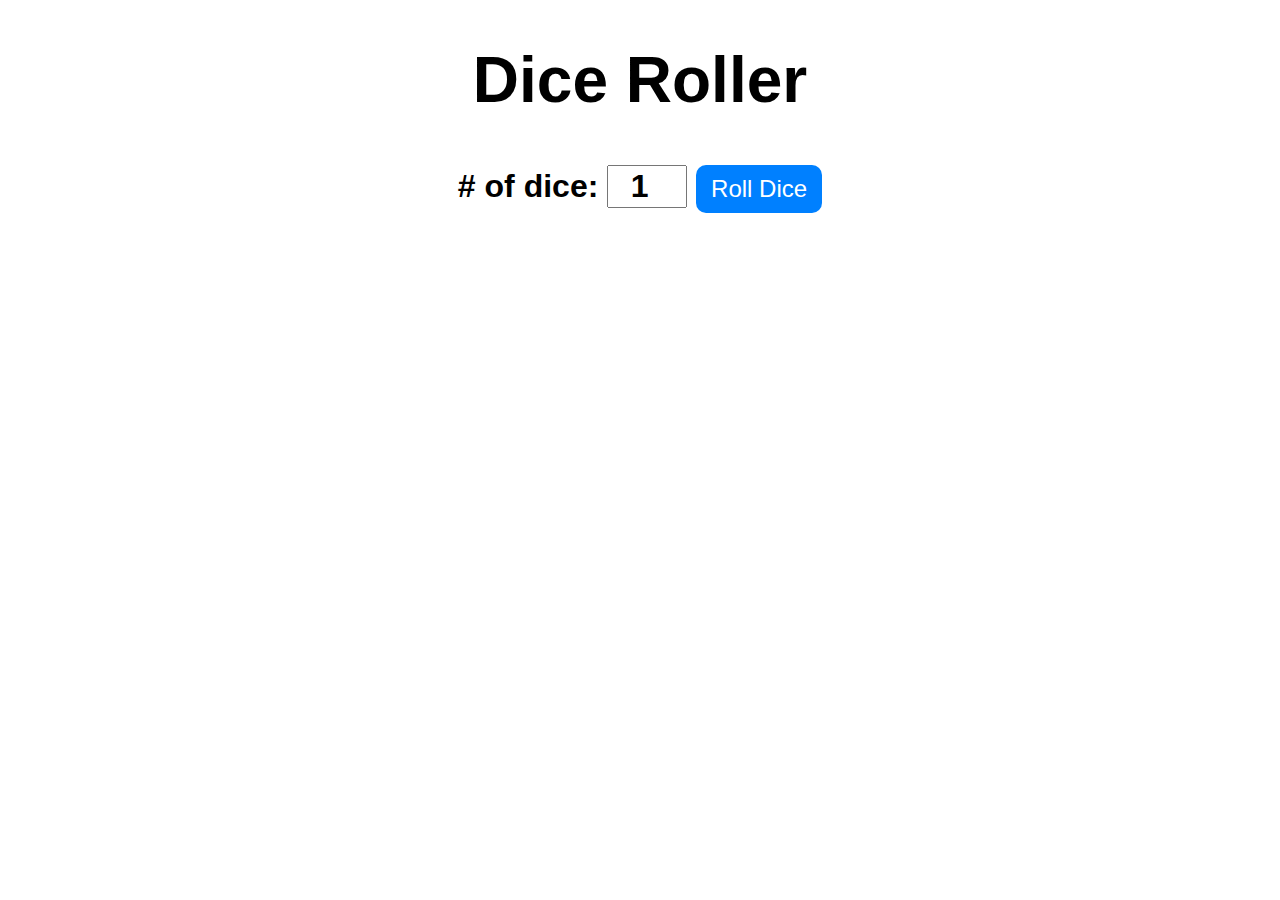
<file: Dice roller/index6.html>
<!DOCTYPE html>
<html lang="en">
<head>
    <meta charset="UTF-8">
    <meta name="viewport" content="width=device-width, initial-scale=1.0">
    <title>Dice Roller</title>
    <link rel="stylesheet" href="../Dice roller/index6.css">
</head>
<body>

    <div id="container">    
        <h1>Dice Roller</h1>
        <label ># of dice:</label>
        <input type="number" value="1" min="1" max="6"  id="numofDice">
        <button onclick="rollDice()">Roll Dice</button>
        <div id="diceResult">

        </div>
        <div id="diceImages">

        </div>
    </div>
    <script src="../Dice roller/index6.js"></script>
</body>
</html>
</file>
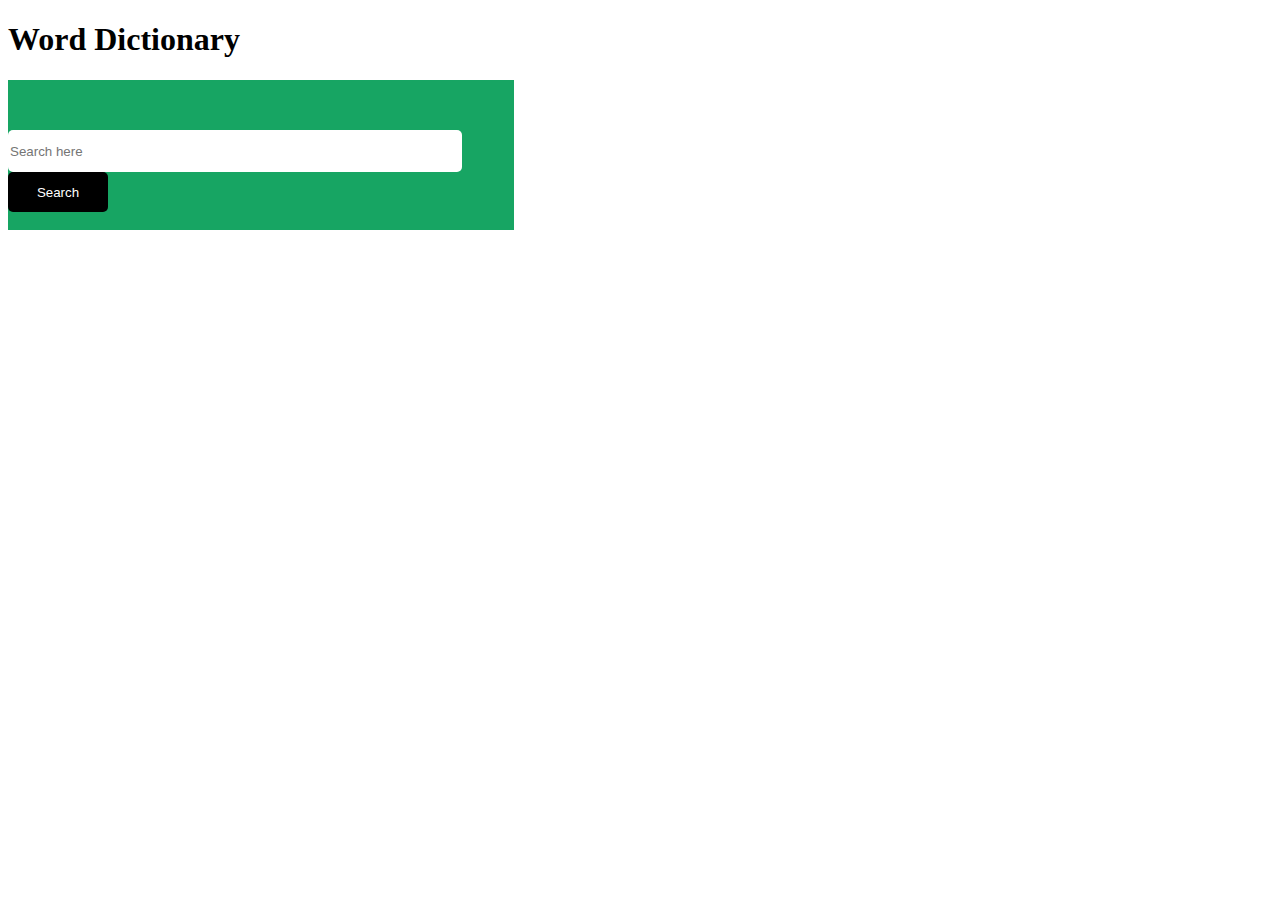
<file: Dictionary app/index7.html>
<!DOCTYPE html>
<html lang="en">
<head>
    <meta charset="UTF-8">
    <meta name="viewport" content="width=device-width, initial-scale=1.0">
    <title>Dictionary App</title>
    <link rel="stylesheet" href="./index7.css">
</head>
<body>
    <h1>Word Dictionary</h1>
    <form class="section">
        <div id="area1">
            <input type="text" placeholder="Search here" id="searchBox">
            <button id="searchBtn">Search</button>
        </div>
        <p id="searchResult"></p>
    </form>
    <script src="./index7.js"></script>
</body>
</html>
</file>
<file: Dice roller/index6.css>
#container{
    font-family: Arial, sans-serif;
    text-align: center;
    font-size: 2rem;
    font-weight: bold;
}
button{
    font-size: 1.5rem;
    padding: 10px 15px;
    border-radius: 10px;
    border:none;
    background-color: hsl(210,100%,50%);
    color: white;
    cursor: pointer;
    margin-top: 5px;
}
button:hover{
    background-color: hsl(210, 100% , 60%);
}
button:active{
    background-color: hsl(210, 100% , 80%);
}
input{
    font-size: 2rem;
    width: 150xp;
    text-align: center;
    font-weight: bold;
}
#diceResult{
    margin: 20px;
}
#diceImages img{
    width: 150px;
}
</file>
<file: Dictionary app/index7.css>
body{
     
    justify-content: center;
}
.section{
    display: flex;
    justify-content: center;
    height: 150px;
    width: 40%;
    background-color: rgb(23, 165, 99);
}
#area1{
    margin-top: 10%;
}
#searchBox{
    height: 40px;
    width: 50vb;
    border-radius: 5px;
    border: transparent;
    border-color: rgb(23, 165, 99);
}
#searchBtn{
    width: 100px;
    height: 40px;
    background-color: rgb(0, 0, 0);
    border-radius: 5px;
    color: white;
    cursor: pointer;
    border: transparent;
    
}
</file>
